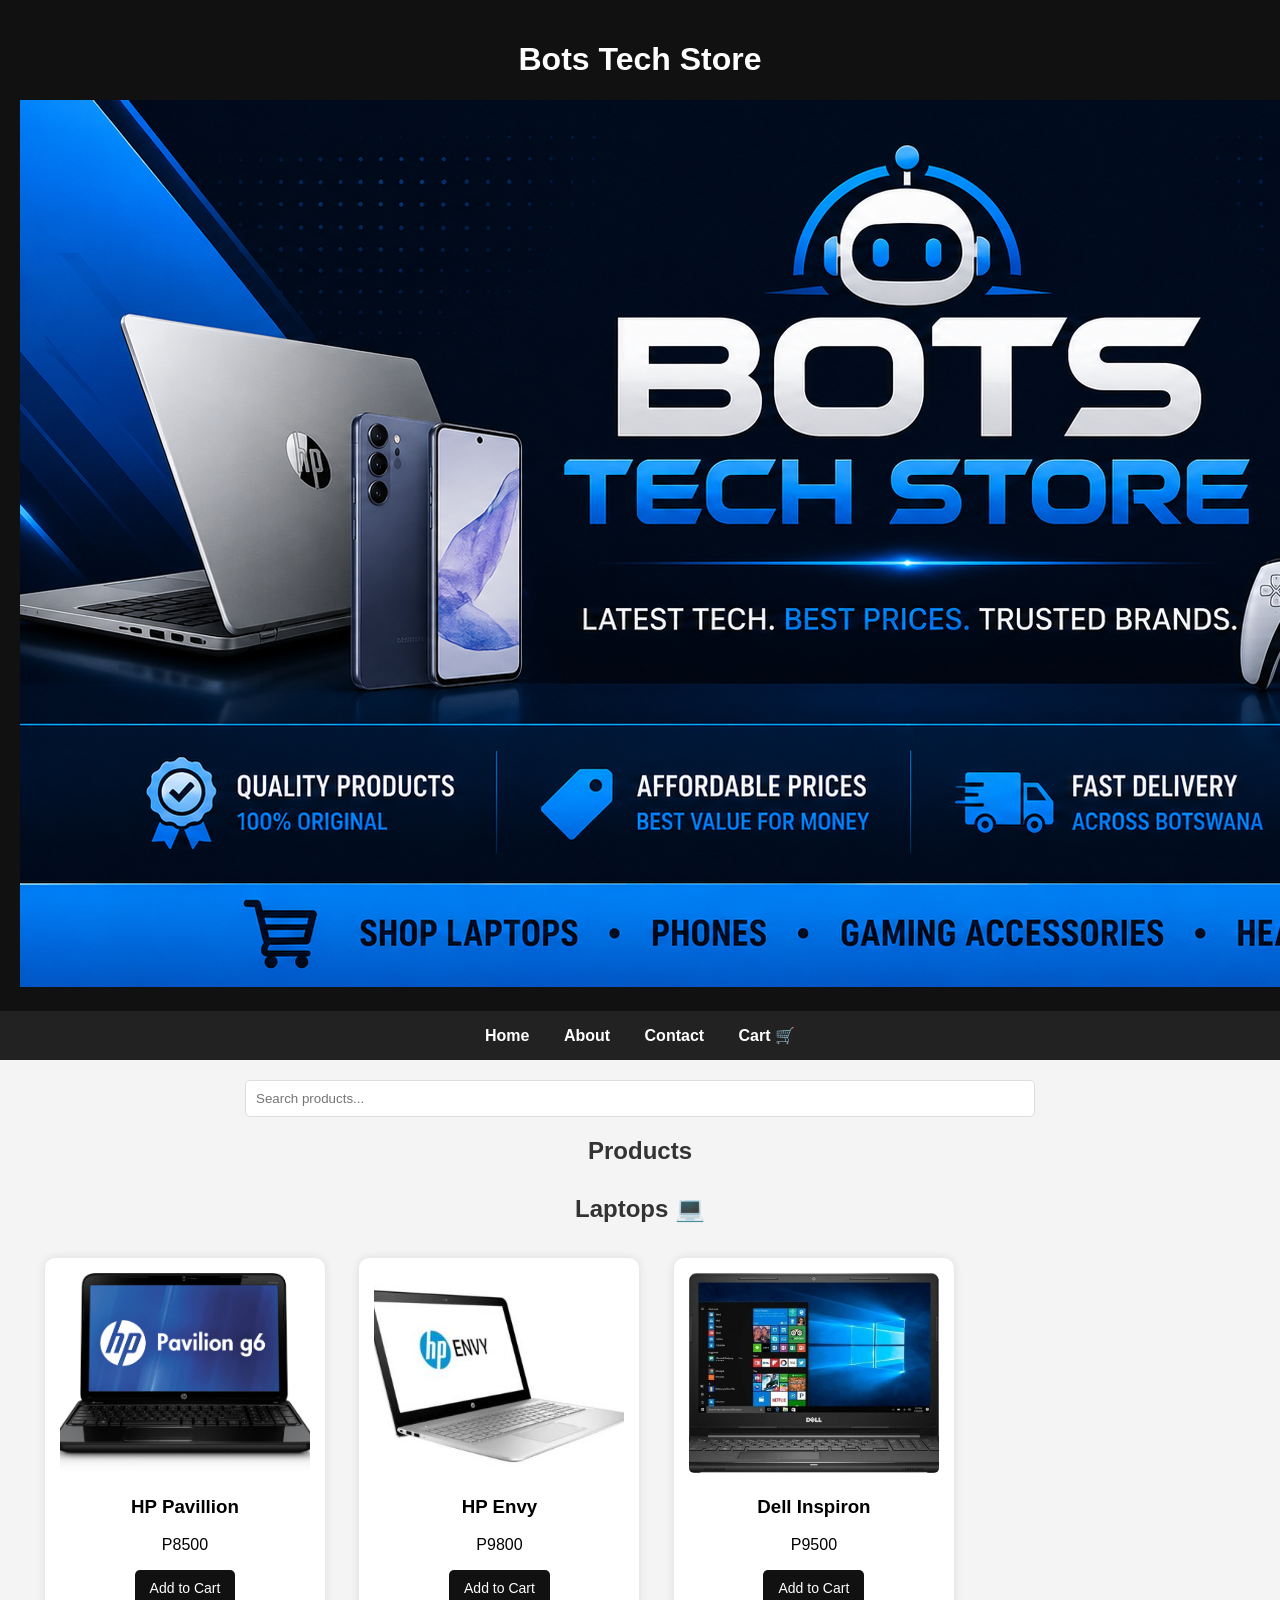
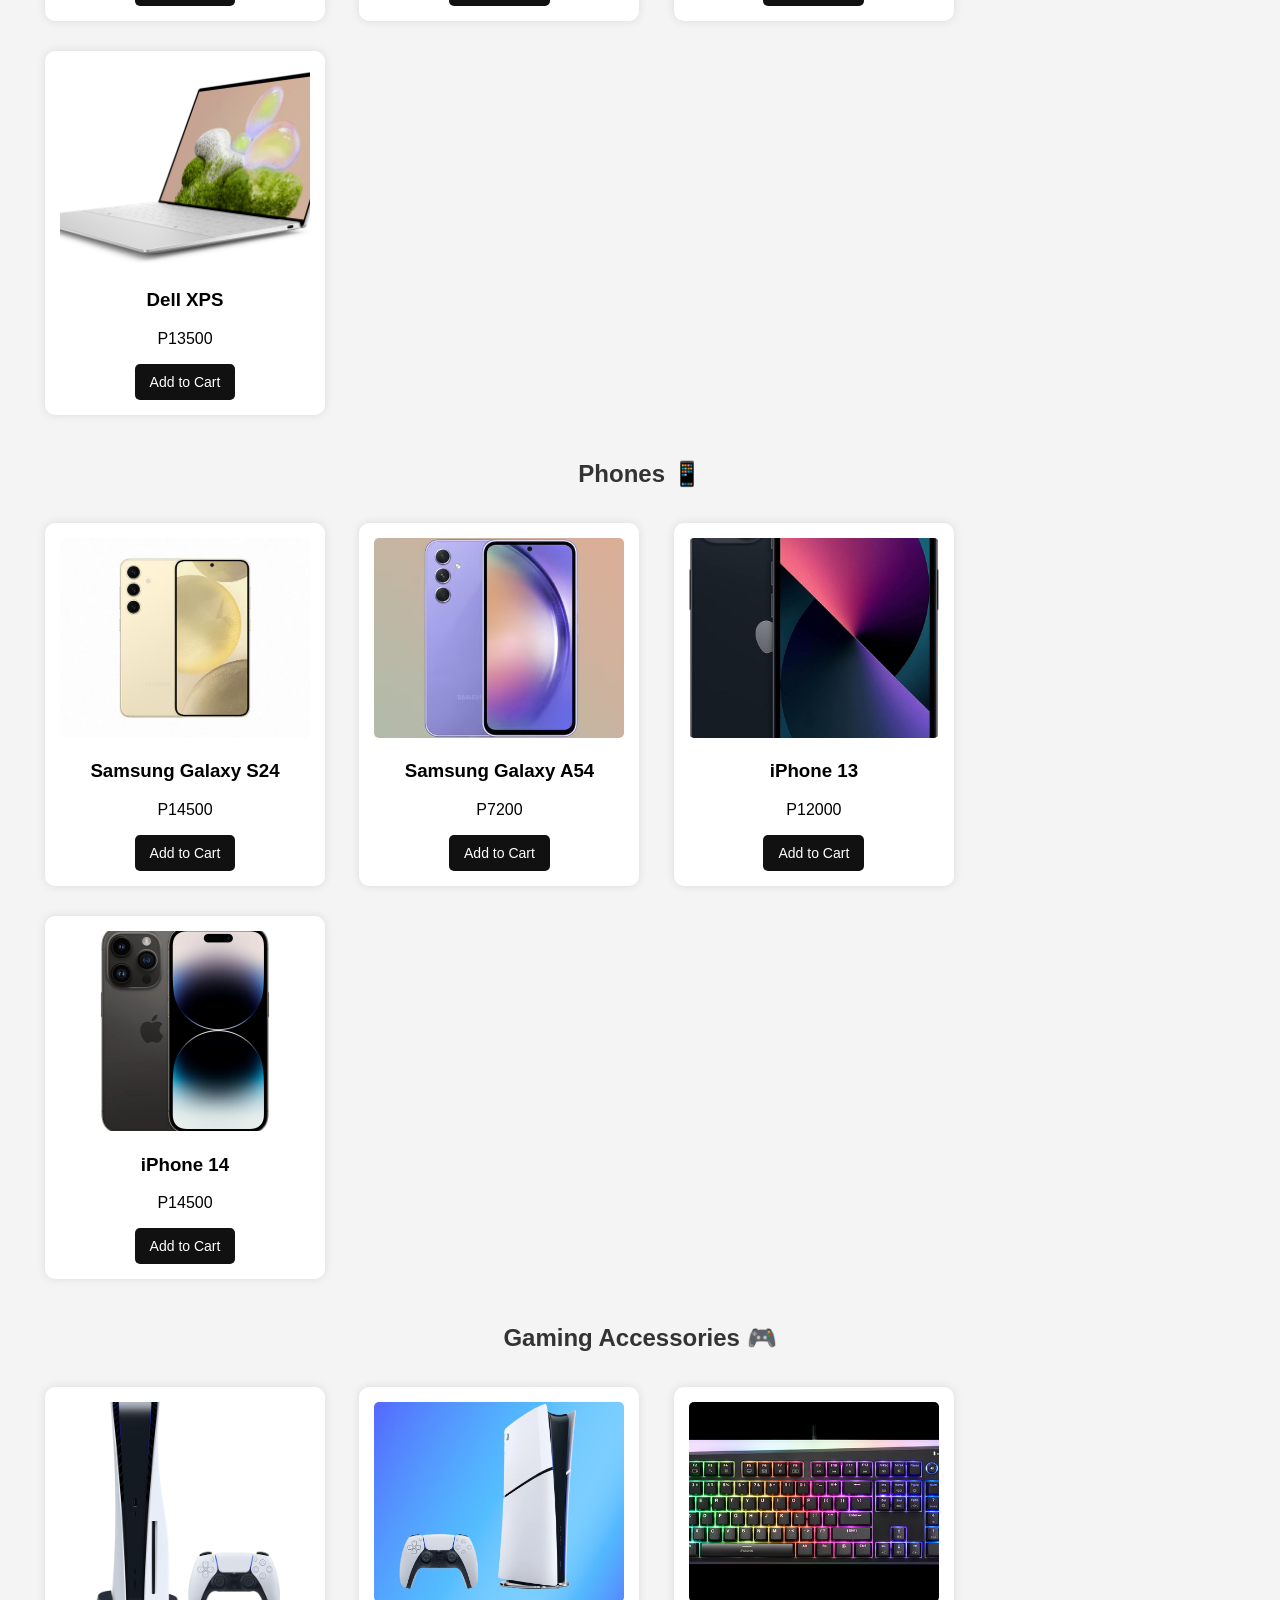
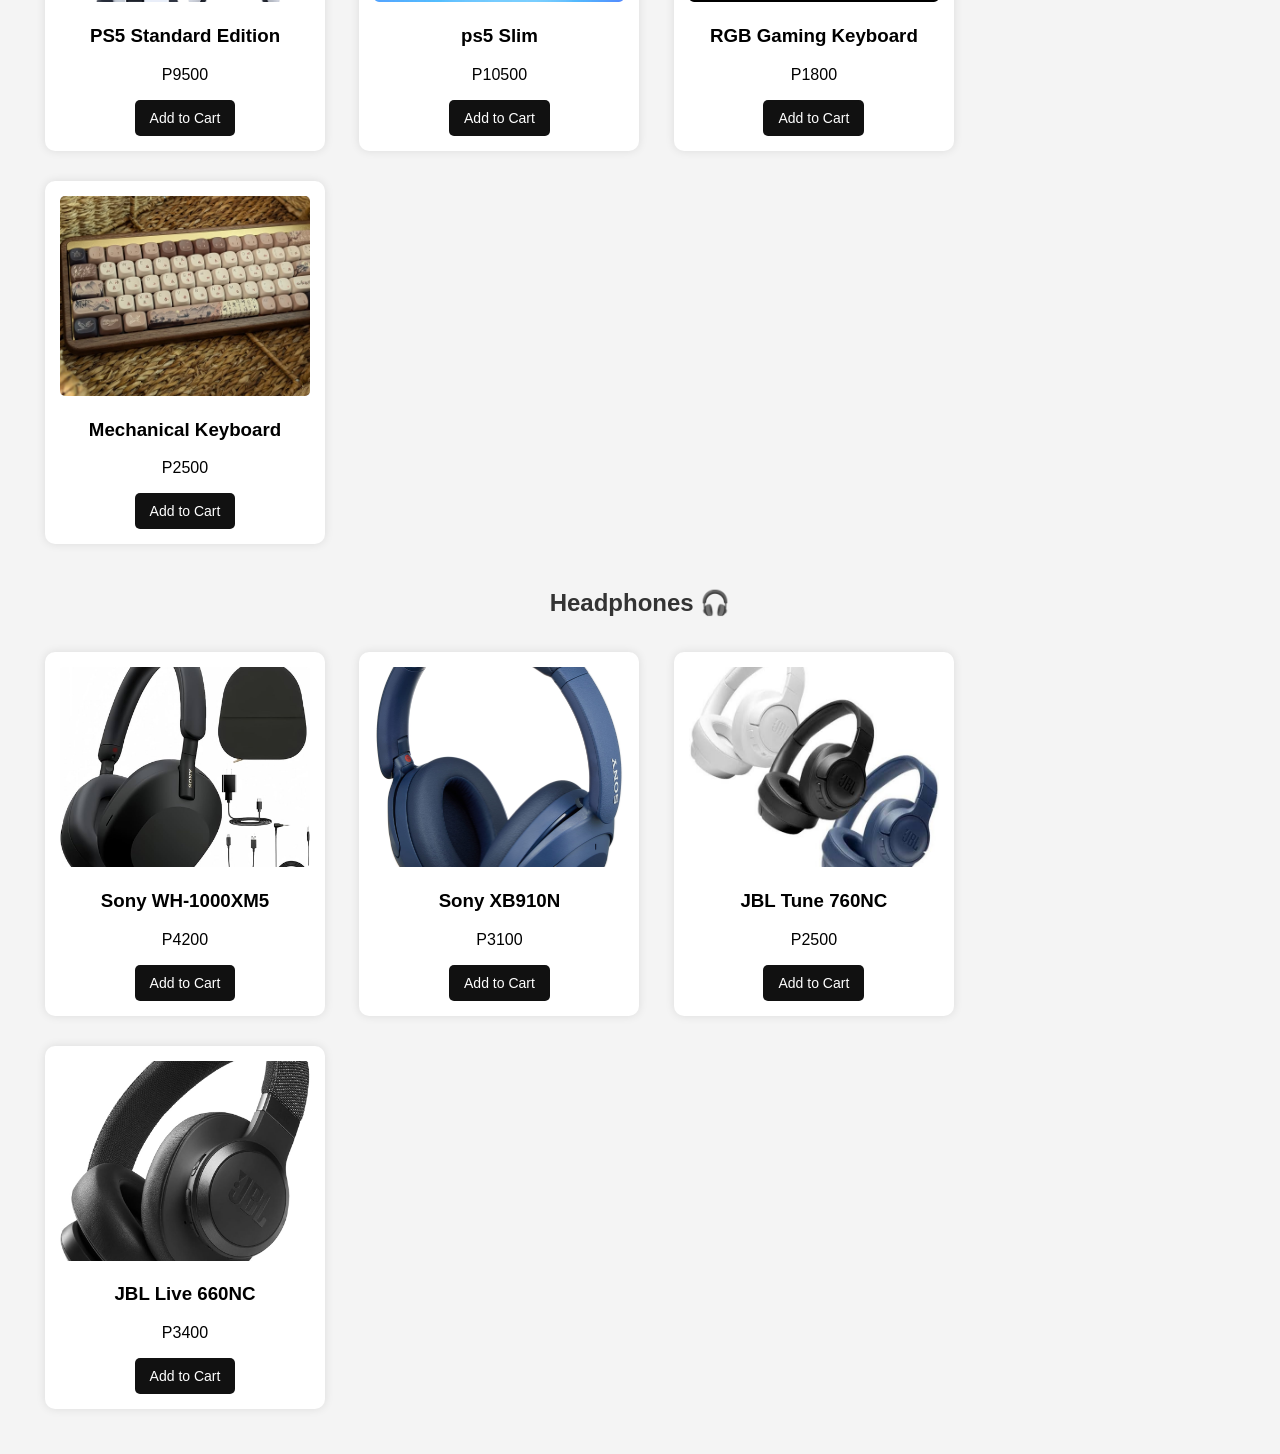
<file: index.html>
<!DOCTYPE html>
<html>
<head>
    <title>Bots Tech Store</title>
    <link rel="stylesheet" href="style.css">
    <script src="script.js" defer></script>
</head>

<body onload="loadCart()">

<header>
    <h1>Bots Tech Store</h1>
    <img src="store banner.png" alt="Bots Tech Store Banner"> 
</header>

<nav>
    <a href="index.html">Home</a>
    <a href="about.html">About</a>
    <a href="contact.html">Contact</a>
    <a href="cart.html">Cart 🛒</a>
</nav>

<input 
    type="text" 
    id="search" 
    onkeyup="searchProducts()" 
    placeholder="Search products..."
>

<h2>Products</h2>

<section class="category">
    <h2>Laptops 💻</h2>

    <section class="product">
        <img src="hp-pavillion.jpg" alt="HP Pavillion">
        <h3>HP Pavillion</h3>
        <p>P8500</p>
        <button onclick="addToCart('HP Pavilion', 8500)">
            Add to Cart
        </button>
    </section>

    <section class="product">
        <img src="hp-envy.jpg" alt="HP Envy">
        <h3>HP Envy</h3>
        <p>P9800</p>
        <button onclick="addToCart('HP Envy', 9800)">
            Add to Cart
        </button>
    </section>

    <article class="product">
        <img src="dell-inspiron.jpg" alt="Dell Inspiron">
        <h3>Dell Inspiron</h3>
        <p>P9500</p>
        <button onclick="addToCart('Dell Inspiron', 9500)">
            Add to Cart
        </button>
    </article>

    <article class="product">
        <img src="dell-xps.jpg" alt="Dell XPS">
        <h3>Dell XPS</h3>
        <p>P13500</p>
        <button onclick="addToCart('Dell XPS', 13500)">
            Add to Cart
        </button>
    </article>
</section>

<section class="category">
    <h2>Phones 📱</h2>

    <article class="product">
        <img src="samsung-s24.jpg" alt="Samsung Galaxy S24">
        <h3>Samsung Galaxy S24</h3>
        <p>P14500</p>
        <button onclick="addToCart('Samsung Galaxy S24', 14500)">
            Add to Cart
        </button>
    </article>

    <article class="product">
        <img src="samsung-a54.jpg" alt="Samsung Galaxy A54">
        <h3>Samsung Galaxy A54</h3>
        <p>P7200</p>
        <button onclick="addToCart('Samsung Galaxy A54', 7200)">
            Add to Cart
        </button>
    </article>

    <section class="product">
        <img src="iphone 13.jpg" alt="iPhone 13">
        <h3>iPhone 13</h3>
        <p>P12000</p>
        <button onclick="addToCart('iPhone 13', 12000)">
            Add to Cart
        </button>
    </section>

    <section class="product">
        <img src="iphone14.jpg" alt="iPhone 14">
        <h3>iPhone 14</h3>
        <p>P14500</p>
        <button onclick="addToCart('iPhone 14', 14500)">
            Add to Cart
        </button>
    </section>
</section>

<section class="category">
    <h2>Gaming Accessories 🎮</h2>

    <section class="product">
        <img src="ps5-standard.jpg" alt="PS5 Standard">
        <h3>PS5 Standard Edition</h3>
        <p>P9500</p>
        <button onclick="addToCart('PS5 Standard Edition', 9500)">
            Add to Cart
        </button>
    </section>

    <section class="product">
        <img src="ps5-slim.jpg" alt="ps5 Slim">
        <h3>ps5 Slim</h3>
        <p>P10500</p>
        <button onclick="addToCart('PS5 Slim', 10500)">
            Add to Cart
        </button>
    </section>

    <section class="product">
        <img src="keyboard-rgb.jpg" alt="RGB Gaming Keyboard">
        <h3>RGB Gaming Keyboard</h3>
        <p>P1800</p>
        <button onclick="addToCart('RGB Gaming Keyboard', 1800)">
            Add to Cart
        </button>
    </section>

    <section class="product">
        <img src="mechanical-keyboard.jpg" alt="Mechanical Keyboard">
        <h3>Mechanical Keyboard</h3>
        <p>P2500</p>
        <button onclick="addToCart('Mechanical Keyboard', 2500)">
            Add to Cart
        </button>
    </section>
</section>

<section class="category">
    <h2>Headphones 🎧</h2>

    <section class="product">
        <img src="sony-wh1000xm5.jpg" alt="Sony WH-1000XM5">
        <h3>Sony WH-1000XM5</h3>
        <p>P4200</p>
        <button onclick="addToCart('Sony WH-1000XM5', 4200)">
            Add to Cart
        </button>
    </section>

    <section class="product">
        <img src="sony-xb910n.jpg" alt="Sony XB910N">
        <h3>Sony XB910N</h3>
        <p>P3100</p>
        <button onclick="addToCart('Sony XB910N', 3100)">
            Add to Cart
        </button>
    </section>

    <section class="product">
        <img src="jbl-tune760.jpg" alt="JBL Tune 760NC">
        <h3>JBL Tune 760NC</h3>
        <p>P2500</p>
        <button onclick="addToCart('JBL Tune 760NC', 2500)">
            Add to Cart
        </button>
    </section>

    <section class="product">
        <img src="jbl-live660.jpg" alt="JBL Live 660NC">
        <h3>JBL Live 660NC</h3>
        <p>P3400</p>
        <button onclick="addToCart('JBL Live 660NC', 3400)">
            Add to Cart
        </button>
    </section>
</section>

</body>
</html>
</file>
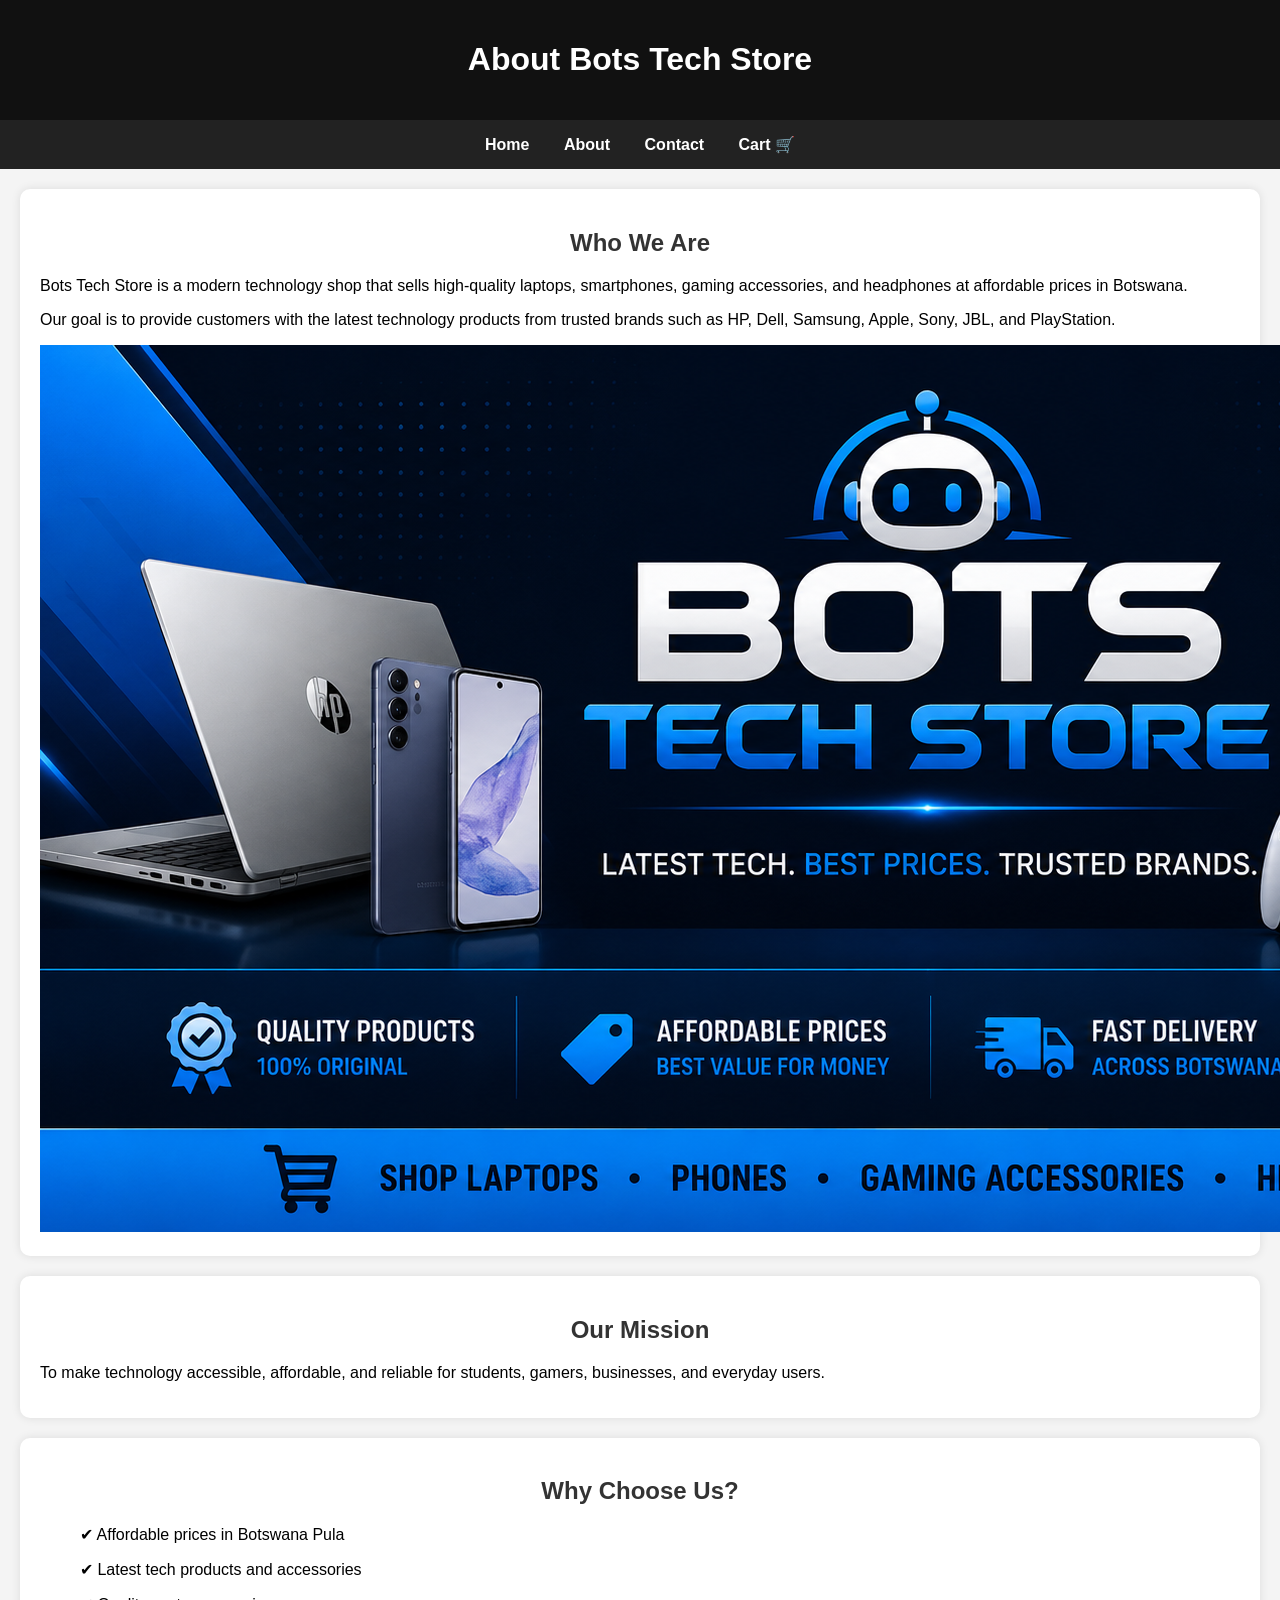
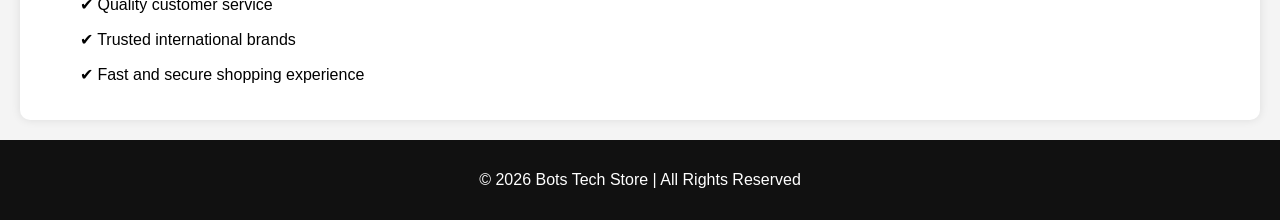
<file: about.html>
<!DOCTYPE html>
<html>
<head>
    <title>About - Bots Tech Store</title>
    <link rel="stylesheet" href="style.css">
</head>

<body>

<header>
    <h1>About Bots Tech Store</h1>
</header>

<nav>
    <a href="index.html">Home</a>
    <a href="about.html">About</a>
    <a href="contact.html">Contact</a>
    <a href="cart.html">Cart 🛒</a>
</nav>

<section class="about">

    <h2>Who We Are</h2>

    <p>
        Bots Tech Store is a modern technology shop that sells
        high-quality laptops, smartphones, gaming accessories,
        and headphones at affordable prices in Botswana.
    </p>

    <p>
        Our goal is to provide customers with the latest
        technology products from trusted brands such as
        HP, Dell, Samsung, Apple, Sony, JBL, and PlayStation.
    </p>

    <img src="store banner.png" alt="Bots Tech Store Banner">

</section>

<section class="mission">

    <h2>Our Mission</h2>

    <p>
        To make technology accessible, affordable, and reliable
        for students, gamers, businesses, and everyday users.
    </p>

</section>

<section class="why-us">

    <h2>Why Choose Us?</h2>

    <ul>
        <p>✔ Affordable prices in Botswana Pula</li>
        <p>✔ Latest tech products and accessories</li>
        <p>✔ Quality customer service</li>
        <p>✔ Trusted international brands</li>
        <p>✔ Fast and secure shopping experience</li>
    </ul>

</section>

<footer>
    <p>&copy; 2026 Bots Tech Store | All Rights Reserved</p>
</footer>

</body>
</html>
</file>
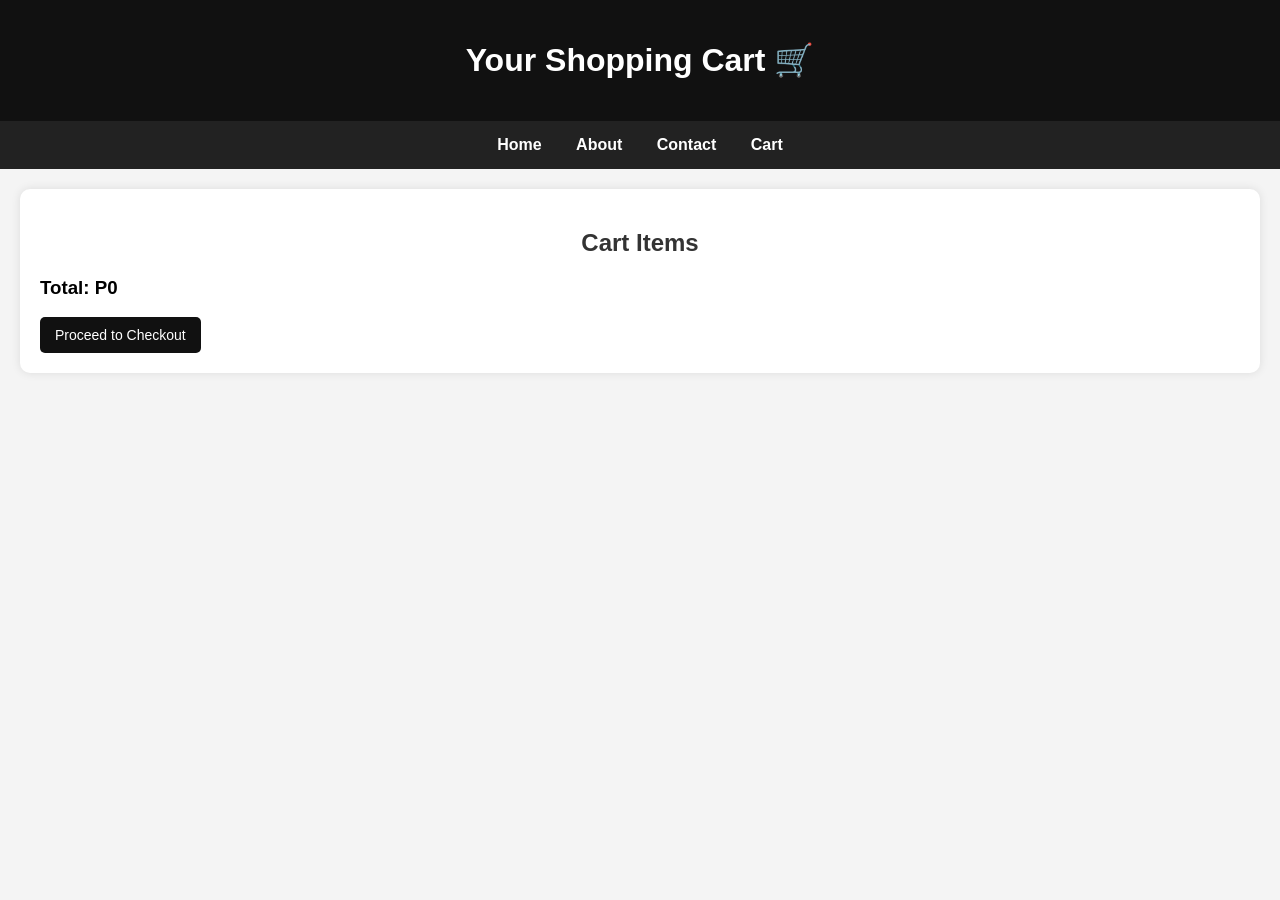
<file: cart.html>
<!DOCTYPE html>
<html>
<head>
    <title>Cart - Bots Tech Store</title>
    <link rel="stylesheet" href="style.css">
    <script src="script.js" defer></script>
</head>

<body onload="loadCart()">

<header>
    <h1>Your Shopping Cart 🛒</h1>
</header>

<nav>
    <a href="index.html">Home</a>
    <a href="about.html">About</a>
    <a href="contact.html">Contact</a>
    <a href="cart.html">Cart</a>
</nav>

<section class="cart">

    <h2>Cart Items</h2>

    <h id="cart-items"></h>

    <h3 id="total">Total: P0</h3>

    <a href="checkout.html">
        <button>Proceed to Checkout</button>
    </a>

</section>

</body>
</html>
</file>
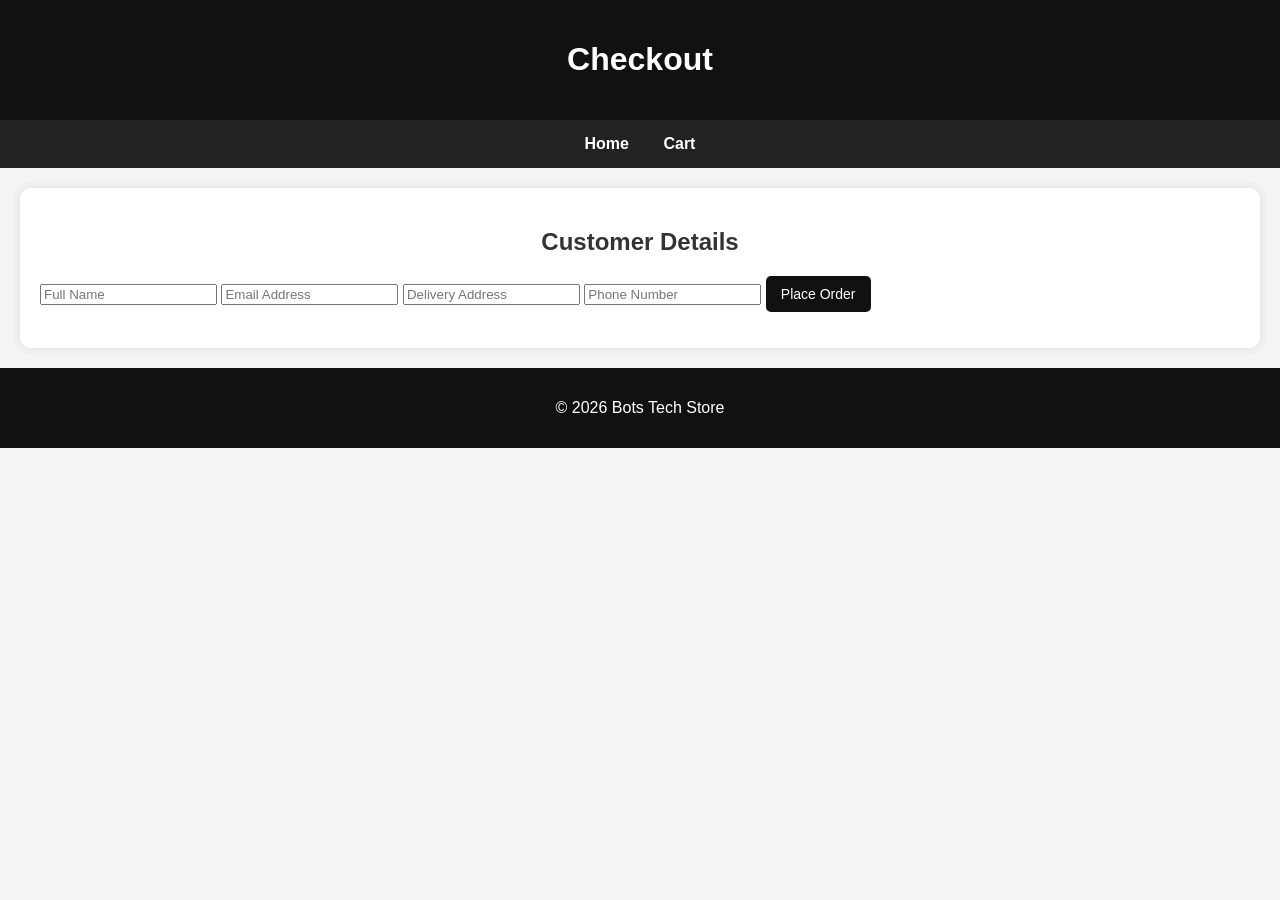
<file: checkout.html>
<!DOCTYPE html>
<html>
<head>
    <title>Checkout - Bots Tech Store</title>
    <link rel="stylesheet" href="style.css">
</head>

<body>

<header>
    <h1>Checkout</h1>
</header>

<nav>
    <a href="index.html">Home</a>
    <a href="cart.html">Cart</a>
</nav>

<section class="checkout">

    <h2>Customer Details</h2>

    <p>

        <input type="text" placeholder="Full Name" required>

        <input type="email" placeholder="Email Address" required>

        <input type="text" placeholder="Delivery Address" required>

        <input type="tel" placeholder="Phone Number" required>

        <button type="submit">Place Order</button>

    </p>

</section>

<footer>
    <p>&copy; 2026 Bots Tech Store</p>
</footer>

</body>
</html>
</file>
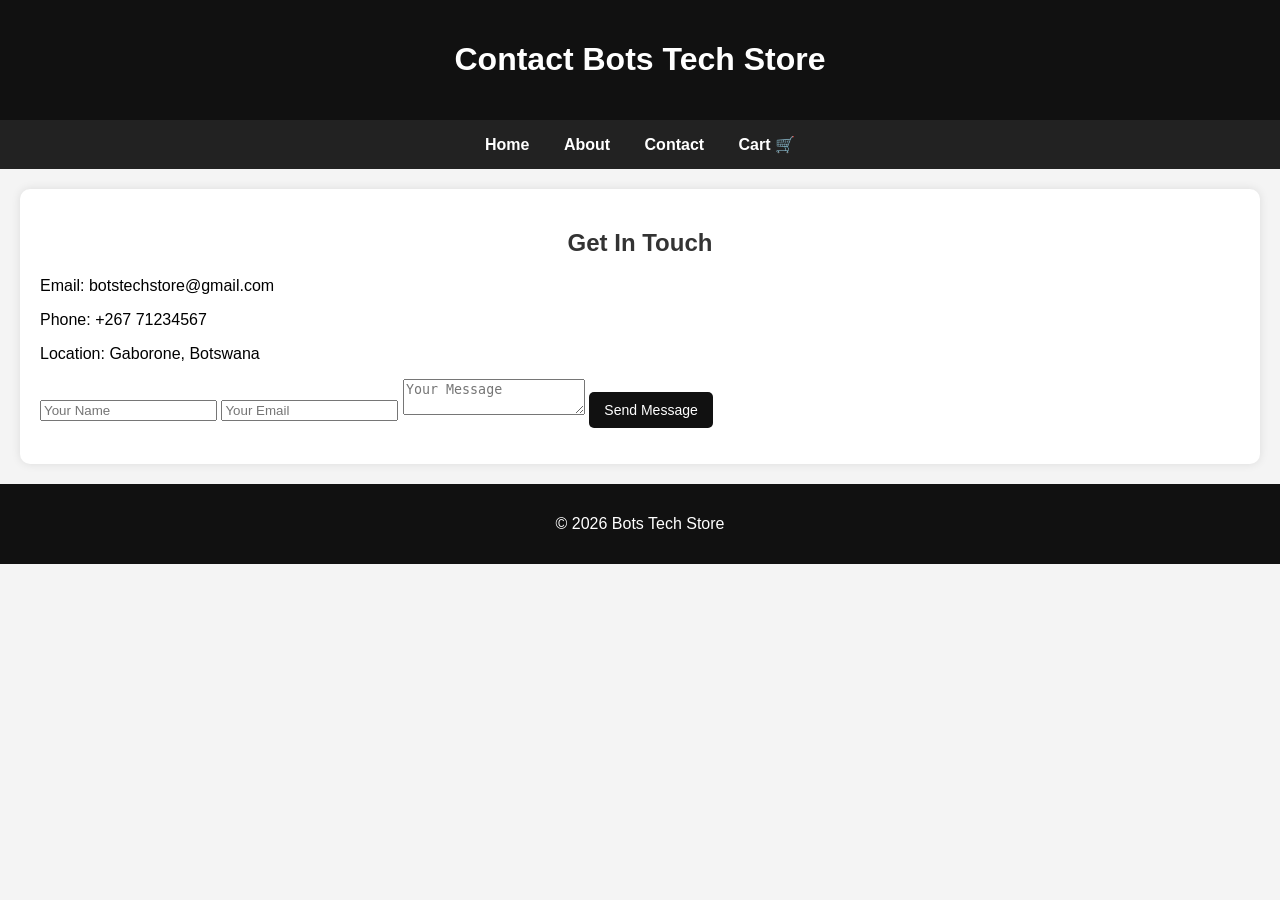
<file: contact.html>
<!DOCTYPE html>
<html>
<head>
    <title>Contact - Bots Tech Store</title>
    <link rel="stylesheet" href="style.css">
</head>

<body>

<header>
    <h1>Contact Bots Tech Store</h1>
</header>

<nav>
    <a href="index.html">Home</a>
    <a href="about.html">About</a>
    <a href="contact.html">Contact</a>
    <a href="cart.html">Cart 🛒</a>
</nav>

<section class="contact">

    <h2>Get In Touch</h2>

    <p>Email: botstechstore@gmail.com</p>
    <p>Phone: +267 71234567</p>
    <p>Location: Gaborone, Botswana</p>

    <p>
        <input type="text" placeholder="Your Name" required>

        <input type="email" placeholder="Your Email" required>

        <textarea placeholder="Your Message"></textarea>

        <button type="submit">Send Message</button>
    </p>

</section>

<footer>
    <p>&copy; 2026 Bots Tech Store</p>
</footer>

</body>
</html>
</file>
<file: style.css>
/* ============================================
   GLOBAL STYLES
   ============================================ */
body {
    font-family: Arial, sans-serif;
    margin: 0;
    background-color: #f4f4f4;
}

/* ============================================
   HEADER
   ============================================ */
header {
    background-color: #111;
    color: white;
    text-align: center;
    padding: 20px;
}

/* ============================================
   NAVIGATION
   ============================================ */
nav {
    background-color: #222;
    padding: 15px;
    text-align: center;
}

nav a {
    color: white;
    text-decoration: none;
    margin: 15px;
    font-weight: bold;
    transition: color 0.3s ease;
}

nav a:hover {
    color: #ff8c00;
}

/* ============================================
   HEADINGS
   ============================================ */
h2 {
    text-align: center;
    color: #333;
}

/* ============================================
   SEARCH
   ============================================ */
#search {
    display: block;
    margin: 20px auto;
    padding: 10px;
    width: 60%;
    border: 1px solid #ddd;
    border-radius: 5px;
}

/* ============================================
   CATEGORIES & PRODUCTS
   ============================================ */
.category {
    margin: 30px;
}

.product {
    background: white;
    width: 250px;
    display: inline-block;
    margin: 15px;
    padding: 15px;
    text-align: center;
    border-radius: 10px;
    box-shadow: 0px 0px 10px rgba(0, 0, 0, 0.1);
    transition: transform 0.3s ease;
}

.product:hover {
    transform: translateY(-5px);
}

.product img {
    width: 100%;
    height: 200px;
    object-fit: cover;
    border-radius: 5px;
}

/* ============================================
   BUTTONS
   ============================================ */
button {
    background-color: #111;
    color: white;
    border: none;
    padding: 10px 15px;
    cursor: pointer;
    border-radius: 5px;
    font-size: 14px;
    transition: background-color 0.3s ease;
}

button:hover {
    background-color: #ff8c00;
}

button:active {
    transform: scale(0.98);
}

/* ============================================
   FORMS
   ============================================ */
form input,
form textarea {
    width: 100%;
    padding: 10px;
    margin-top: 10px;
    margin-bottom: 15px;
    border: 1px solid #ddd;
    border-radius: 5px;
    font-size: 14px;
    box-sizing: border-box;
}

form input:focus,
form textarea:focus {
    outline: none;
    border-color: #111;
    box-shadow: 0 0 5px rgba(17, 17, 17, 0.3);
}

/* ============================================
   PAGES (ABOUT, CONTACT, CART, etc.)
   ============================================ */
.about,
.contact,
.cart,
.checkout,
.mission,
.why-us {
    background: white;
    margin: 20px;
    padding: 20px;
    border-radius: 10px;
    box-shadow: 0px 0px 10px rgba(0, 0, 0, 0.1);
}

/* ============================================
   FOOTER
   ============================================ */
footer {
    background-color: #111;
    color: white;
    text-align: center;
    padding: 15px;
    margin-top: 20px;
}

/* ============================================
   RESPONSIVE DESIGN (Mobile)
   ============================================ */
@media (max-width: 600px) {
    .product {
        width: 100%;
        display: block;
        margin: 10px 0;
    }

    #search {
        width: 90%;
    }

    nav a {
        display: block;
        margin: 10px 0;
    }
}
</file>
